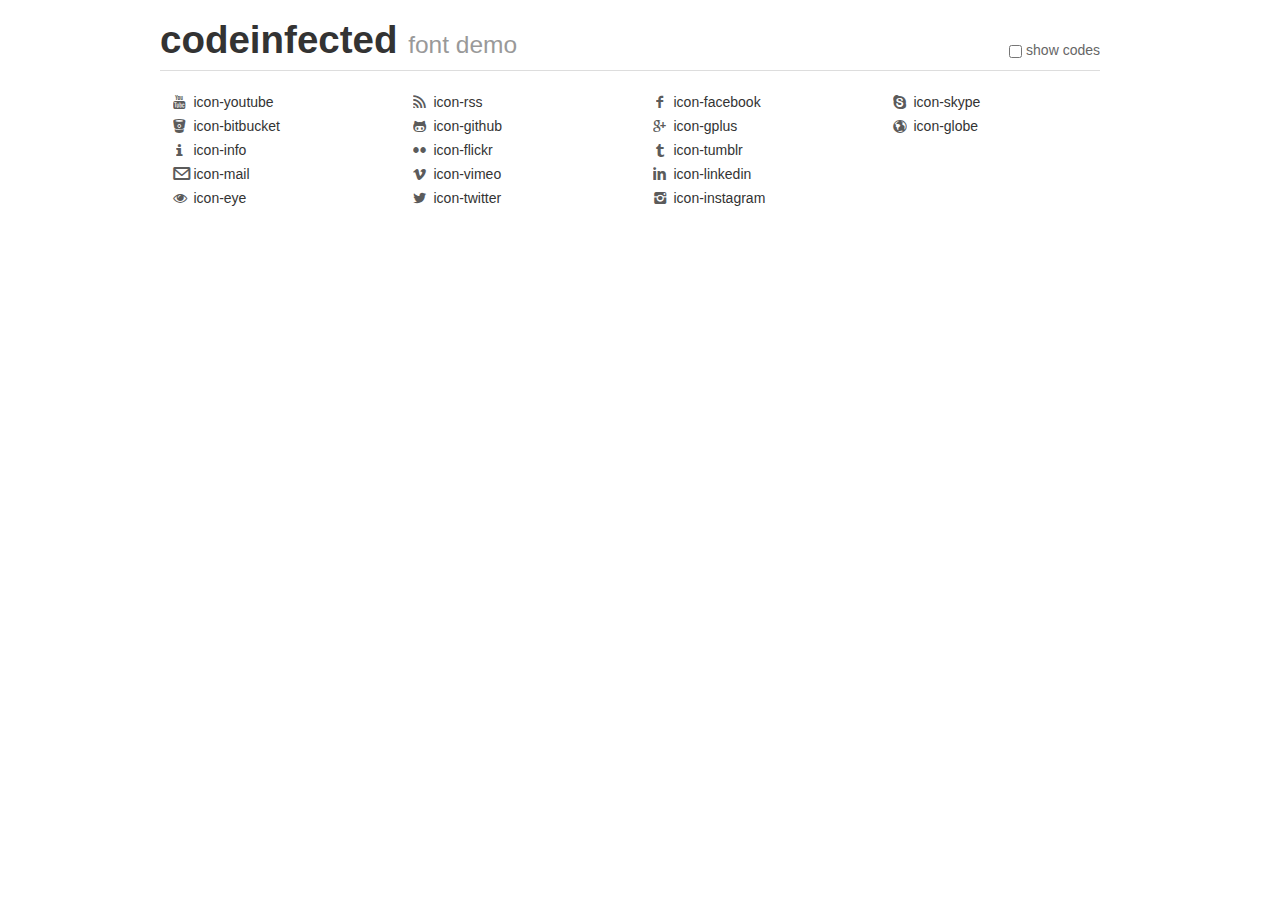
<file: css/fontello/demo.html>
<!DOCTYPE html>
<html>
  <head><!--[if lt IE 9]>
    <script src="http://html5shim.googlecode.com/svn/trunk/html5.js"></script><![endif]-->
    <meta charset="UTF-8"><style type="text/css">.clearfix {
  *zoom: 1;
}
.clearfix:before,
.clearfix:after {
  display: table;
  content: "";
  line-height: 0;
}
.clearfix:after {
  clear: both;
}
.hide-text {
  font: 0/0 a;
  color: transparent;
  text-shadow: none;
  background-color: transparent;
  border: 0;
}
.input-block-level {
  display: block;
  width: 100%;
  min-height: 30px;
  -webkit-box-sizing: border-box;
  -moz-box-sizing: border-box;
  box-sizing: border-box;
}
article,
aside,
details,
figcaption,
figure,
footer,
header,
hgroup,
nav,
section {
  display: block;
}
audio,
canvas,
video {
  display: inline-block;
  *display: inline;
  *zoom: 1;
}
audio:not([controls]) {
  display: none;
}
html {
  font-size: 100%;
  -webkit-text-size-adjust: 100%;
  -ms-text-size-adjust: 100%;
}
a:focus {
  outline: thin dotted #333;
  outline: 5px auto -webkit-focus-ring-color;
  outline-offset: -2px;
}
a:hover,
a:active {
  outline: 0;
}
sub,
sup {
  position: relative;
  font-size: 75%;
  line-height: 0;
  vertical-align: baseline;
}
sup {
  top: -0.5em;
}
sub {
  bottom: -0.25em;
}
img {
/* Responsive images (ensure images don't scale beyond their parents) */
  max-width: 100%;
/* Part 1: Set a maxium relative to the parent */
  width: auto 9;
/* IE7-8 need help adjusting responsive images */
  height: auto;
/* Part 2: Scale the height according to the width, otherwise you get stretching */
  vertical-align: middle;
  border: 0;
  -ms-interpolation-mode: bicubic;
}
#map_canvas img,
.google-maps img {
  max-width: none;
}
button,
input,
select,
textarea {
  margin: 0;
  font-size: 100%;
  vertical-align: middle;
}
button,
input {
  *overflow: visible;
  line-height: normal;
}
button::-moz-focus-inner,
input::-moz-focus-inner {
  padding: 0;
  border: 0;
}
button,
html input[type="button"],
input[type="reset"],
input[type="submit"] {
  -webkit-appearance: button;
  cursor: pointer;
}
input[type="search"] {
  -webkit-box-sizing: content-box;
  -moz-box-sizing: content-box;
  box-sizing: content-box;
  -webkit-appearance: textfield;
}
input[type="search"]::-webkit-search-decoration,
input[type="search"]::-webkit-search-cancel-button {
  -webkit-appearance: none;
}
textarea {
  overflow: auto;
  vertical-align: top;
}
body {
  margin: 0;
  font-family: "Helvetica Neue", Helvetica, Arial, sans-serif;
  font-size: 14px;
  line-height: 20px;
  color: #333;
  background-color: #fff;
}
a {
  color: #08c;
  text-decoration: none;
}
a:hover {
  color: #005580;
  text-decoration: underline;
}
.img-rounded {
  -webkit-border-radius: 6px;
  -moz-border-radius: 6px;
  border-radius: 6px;
}
.img-polaroid {
  padding: 4px;
  background-color: #fff;
  border: 1px solid #ccc;
  border: 1px solid rgba(0,0,0,0.2);
  -webkit-box-shadow: 0 1px 3px rgba(0,0,0,0.1);
  -moz-box-shadow: 0 1px 3px rgba(0,0,0,0.1);
  box-shadow: 0 1px 3px rgba(0,0,0,0.1);
}
.img-circle {
  -webkit-border-radius: 500px;
  -moz-border-radius: 500px;
  border-radius: 500px;
}
.row {
  margin-left: -20px;
  *zoom: 1;
}
.row:before,
.row:after {
  display: table;
  content: "";
  line-height: 0;
}
.row:after {
  clear: both;
}
[class*="span"] {
  float: left;
  min-height: 1px;
  margin-left: 20px;
}
.container,
.navbar-static-top .container,
.navbar-fixed-top .container,
.navbar-fixed-bottom .container {
  width: 940px;
}
.span12 {
  width: 940px;
}
.span11 {
  width: 860px;
}
.span10 {
  width: 780px;
}
.span9 {
  width: 700px;
}
.span8 {
  width: 620px;
}
.span7 {
  width: 540px;
}
.span6 {
  width: 460px;
}
.span5 {
  width: 380px;
}
.span4 {
  width: 300px;
}
.span3 {
  width: 220px;
}
.span2 {
  width: 140px;
}
.span1 {
  width: 60px;
}
.offset12 {
  margin-left: 980px;
}
.offset11 {
  margin-left: 900px;
}
.offset10 {
  margin-left: 820px;
}
.offset9 {
  margin-left: 740px;
}
.offset8 {
  margin-left: 660px;
}
.offset7 {
  margin-left: 580px;
}
.offset6 {
  margin-left: 500px;
}
.offset5 {
  margin-left: 420px;
}
.offset4 {
  margin-left: 340px;
}
.offset3 {
  margin-left: 260px;
}
.offset2 {
  margin-left: 180px;
}
.offset1 {
  margin-left: 100px;
}
.row-fluid {
  width: 100%;
  *zoom: 1;
}
.row-fluid:before,
.row-fluid:after {
  display: table;
  content: "";
  line-height: 0;
}
.row-fluid:after {
  clear: both;
}
.row-fluid [class*="span"] {
  display: block;
  width: 100%;
  min-height: 30px;
  -webkit-box-sizing: border-box;
  -moz-box-sizing: border-box;
  box-sizing: border-box;
  float: left;
  margin-left: 2.127659574468085%;
  *margin-left: 2.074468085106383%;
}
.row-fluid [class*="span"]:first-child {
  margin-left: 0;
}
.row-fluid .controls-row [class*="span"] + [class*="span"] {
  margin-left: 2.127659574468085%;
}
.row-fluid .span12 {
  width: 100%;
  *width: 99.94680851063829%;
}
.row-fluid .span11 {
  width: 91.48936170212765%;
  *width: 91.43617021276594%;
}
.row-fluid .span10 {
  width: 82.97872340425532%;
  *width: 82.92553191489361%;
}
.row-fluid .span9 {
  width: 74.46808510638297%;
  *width: 74.41489361702126%;
}
.row-fluid .span8 {
  width: 65.95744680851064%;
  *width: 65.90425531914893%;
}
.row-fluid .span7 {
  width: 57.44680851063829%;
  *width: 57.39361702127659%;
}
.row-fluid .span6 {
  width: 48.93617021276595%;
  *width: 48.88297872340425%;
}
.row-fluid .span5 {
  width: 40.42553191489362%;
  *width: 40.37234042553192%;
}
.row-fluid .span4 {
  width: 31.914893617021278%;
  *width: 31.861702127659576%;
}
.row-fluid .span3 {
  width: 23.404255319148934%;
  *width: 23.351063829787233%;
}
.row-fluid .span2 {
  width: 14.893617021276595%;
  *width: 14.840425531914894%;
}
.row-fluid .span1 {
  width: 6.382978723404255%;
  *width: 6.329787234042553%;
}
.row-fluid .offset12 {
  margin-left: 104.25531914893617%;
  *margin-left: 104.14893617021275%;
}
.row-fluid .offset12:first-child {
  margin-left: 102.12765957446808%;
  *margin-left: 102.02127659574467%;
}
.row-fluid .offset11 {
  margin-left: 95.74468085106382%;
  *margin-left: 95.6382978723404%;
}
.row-fluid .offset11:first-child {
  margin-left: 93.61702127659574%;
  *margin-left: 93.51063829787232%;
}
.row-fluid .offset10 {
  margin-left: 87.23404255319149%;
  *margin-left: 87.12765957446807%;
}
.row-fluid .offset10:first-child {
  margin-left: 85.1063829787234%;
  *margin-left: 84.99999999999999%;
}
.row-fluid .offset9 {
  margin-left: 78.72340425531914%;
  *margin-left: 78.61702127659572%;
}
.row-fluid .offset9:first-child {
  margin-left: 76.59574468085106%;
  *margin-left: 76.48936170212764%;
}
.row-fluid .offset8 {
  margin-left: 70.2127659574468%;
  *margin-left: 70.10638297872339%;
}
.row-fluid .offset8:first-child {
  margin-left: 68.08510638297872%;
  *margin-left: 67.9787234042553%;
}
.row-fluid .offset7 {
  margin-left: 61.70212765957446%;
  *margin-left: 61.59574468085106%;
}
.row-fluid .offset7:first-child {
  margin-left: 59.574468085106375%;
  *margin-left: 59.46808510638297%;
}
.row-fluid .offset6 {
  margin-left: 53.191489361702125%;
  *margin-left: 53.085106382978715%;
}
.row-fluid .offset6:first-child {
  margin-left: 51.063829787234035%;
  *margin-left: 50.95744680851063%;
}
.row-fluid .offset5 {
  margin-left: 44.68085106382979%;
  *margin-left: 44.57446808510638%;
}
.row-fluid .offset5:first-child {
  margin-left: 42.5531914893617%;
  *margin-left: 42.4468085106383%;
}
.row-fluid .offset4 {
  margin-left: 36.170212765957444%;
  *margin-left: 36.06382978723405%;
}
.row-fluid .offset4:first-child {
  margin-left: 34.04255319148936%;
  *margin-left: 33.93617021276596%;
}
.row-fluid .offset3 {
  margin-left: 27.659574468085104%;
  *margin-left: 27.5531914893617%;
}
.row-fluid .offset3:first-child {
  margin-left: 25.53191489361702%;
  *margin-left: 25.425531914893618%;
}
.row-fluid .offset2 {
  margin-left: 19.148936170212764%;
  *margin-left: 19.04255319148936%;
}
.row-fluid .offset2:first-child {
  margin-left: 17.02127659574468%;
  *margin-left: 16.914893617021278%;
}
.row-fluid .offset1 {
  margin-left: 10.638297872340425%;
  *margin-left: 10.53191489361702%;
}
.row-fluid .offset1:first-child {
  margin-left: 8.51063829787234%;
  *margin-left: 8.404255319148938%;
}
[class*="span"].hide,
.row-fluid [class*="span"].hide {
  display: none;
}
[class*="span"].pull-right,
.row-fluid [class*="span"].pull-right {
  float: right;
}
.container {
  margin-right: auto;
  margin-left: auto;
  *zoom: 1;
}
.container:before,
.container:after {
  display: table;
  content: "";
  line-height: 0;
}
.container:after {
  clear: both;
}
.container-fluid {
  padding-right: 20px;
  padding-left: 20px;
  *zoom: 1;
}
.container-fluid:before,
.container-fluid:after {
  display: table;
  content: "";
  line-height: 0;
}
.container-fluid:after {
  clear: both;
}
p {
  margin: 0 0 10px;
}
.lead {
  margin-bottom: 20px;
  font-size: 21px;
  font-weight: 200;
  line-height: 30px;
}
small {
  font-size: 85%;
}
strong {
  font-weight: bold;
}
em {
  font-style: italic;
}
cite {
  font-style: normal;
}
.muted {
  color: #999;
}
.text-warning {
  color: #c09853;
}
a.text-warning:hover {
  color: #a47e3c;
}
.text-error {
  color: #b94a48;
}
a.text-error:hover {
  color: #953b39;
}
.text-info {
  color: #3a87ad;
}
a.text-info:hover {
  color: #2d6987;
}
.text-success {
  color: #468847;
}
a.text-success:hover {
  color: #356635;
}
h1,
h2,
h3,
h4,
h5,
h6 {
  margin: 10px 0;
  font-family: inherit;
  font-weight: bold;
  line-height: 20px;
  color: inherit;
  text-rendering: optimizelegibility;
}
h1 small,
h2 small,
h3 small,
h4 small,
h5 small,
h6 small {
  font-weight: normal;
  line-height: 1;
  color: #999;
}
h1,
h2,
h3 {
  line-height: 40px;
}
h1 {
  font-size: 38.5px;
}
h2 {
  font-size: 31.5px;
}
h3 {
  font-size: 24.5px;
}
h4 {
  font-size: 17.5px;
}
h5 {
  font-size: 14px;
}
h6 {
  font-size: 11.9px;
}
h1 small {
  font-size: 24.5px;
}
h2 small {
  font-size: 17.5px;
}
h3 small {
  font-size: 14px;
}
h4 small {
  font-size: 14px;
}
.page-header {
  padding-bottom: 9px;
  margin: 20px 0 30px;
  border-bottom: 1px solid #eee;
}
ul,
ol {
  padding: 0;
  margin: 0 0 10px 25px;
}
ul ul,
ul ol,
ol ol,
ol ul {
  margin-bottom: 0;
}
li {
  line-height: 20px;
}
ul.unstyled,
ol.unstyled {
  margin-left: 0;
  list-style: none;
}
dl {
  margin-bottom: 20px;
}
dt,
dd {
  line-height: 20px;
}
dt {
  font-weight: bold;
}
dd {
  margin-left: 10px;
}
.dl-horizontal {
  *zoom: 1;
}
.dl-horizontal:before,
.dl-horizontal:after {
  display: table;
  content: "";
  line-height: 0;
}
.dl-horizontal:after {
  clear: both;
}
.dl-horizontal dt {
  float: left;
  width: 160px;
  clear: left;
  text-align: right;
  overflow: hidden;
  text-overflow: ellipsis;
  white-space: nowrap;
}
.dl-horizontal dd {
  margin-left: 180px;
}
hr {
  margin: 20px 0;
  border: 0;
  border-top: 1px solid #eee;
  border-bottom: 1px solid #fff;
}
abbr[title],
abbr[data-original-title] {
  cursor: help;
  border-bottom: 1px dotted #999;
}
abbr.initialism {
  font-size: 90%;
  text-transform: uppercase;
}
blockquote {
  padding: 0 0 0 15px;
  margin: 0 0 20px;
  border-left: 5px solid #eee;
}
blockquote p {
  margin-bottom: 0;
  font-size: 16px;
  font-weight: 300;
  line-height: 25px;
}
blockquote small {
  display: block;
  line-height: 20px;
  color: #999;
}
blockquote small:before {
  content: '4  A0';
}
blockquote.pull-right {
  float: right;
  padding-right: 15px;
  padding-left: 0;
  border-right: 5px solid #eee;
  border-left: 0;
}
blockquote.pull-right p,
blockquote.pull-right small {
  text-align: right;
}
blockquote.pull-right small:before {
  content: '';
}
blockquote.pull-right small:after {
  content: ' A0 4';
}
q:before,
q:after,
blockquote:before,
blockquote:after {
  content: "";
}
address {
  display: block;
  margin-bottom: 20px;
  font-style: normal;
  line-height: 20px;
}
body {
  margin-top: 90px;
}
.header {
  position: fixed;
  top: 0;
  left: 50%;
  margin-left: -480px;
  background-color: #fff;
  border-bottom: 1px solid #ddd;
  padding-top: 10px;
  z-index: 10;
}
.the-icons li {
  font-size: 14px;
  line-height: 24px;
  height: 24px;
}
.switch {
  position: absolute;
  right: 0;
  bottom: 10px;
  color: #666;
}
.switch input {
  margin-right: 0.3em;
}
.codesOn .i-name {
  display: none;
}
.codesOn .i-code {
  display: inline;
}
.i-code {
  display: none;
}
</style>
    <link rel="stylesheet" href="css/codeinfected.css">
    <link rel="stylesheet" href="css/animation.css"><!--[if IE 7]>
    <link rel="stylesheet" href="css/codeinfected-ie7.css"><![endif]-->
    <script>
      function toggleCodes(on) {
        var obj = document.getElementById('icons');
        
        if (on) {
          obj.className += ' codesOn';
        } else {
          obj.className = obj.className.replace(' codesOn', '');
        }
      }
      
    </script>
  </head>
  <body>
    <div class="container header">
      <h1>
        codeinfected
         <small>font demo</small>
      </h1>
      <label class="switch">
        <input type="checkbox" onclick="toggleCodes(this.checked)">show codes
      </label>
    </div>
    <div id="icons" class="container">
      <div class="row">
        <div class="span3">
          <ul class="the-icons unstyled">
            <li title="Code: 0x55"><i class="icon-youtube"></i> <span class="i-name">icon-youtube</span><span class="i-code">0x55</span></li>
            <li title="Code: 0xe9"><i class="icon-bitbucket"></i> <span class="i-name">icon-bitbucket</span><span class="i-code">0xe9</span></li>
            <li title="Code: 0x2139"><i class="icon-info"></i> <span class="i-name">icon-info</span><span class="i-code">0x2139</span></li>
            <li title="Code: 0x2709"><i class="icon-mail"></i> <span class="i-name">icon-mail</span><span class="i-code">0x2709</span></li>
            <li title="Code: 0xe70a"><i class="icon-eye"></i> <span class="i-name">icon-eye</span><span class="i-code">0xe70a</span></li>
          </ul>
        </div>
        <div class="span3">
          <ul class="the-icons unstyled">
            <li title="Code: 0xe73a"><i class="icon-rss"></i> <span class="i-name">icon-rss</span><span class="i-code">0xe73a</span></li>
            <li title="Code: 0xf300"><i class="icon-github"></i> <span class="i-name">icon-github</span><span class="i-code">0xf300</span></li>
            <li title="Code: 0xf303"><i class="icon-flickr"></i> <span class="i-name">icon-flickr</span><span class="i-code">0xf303</span></li>
            <li title="Code: 0xf306"><i class="icon-vimeo"></i> <span class="i-name">icon-vimeo</span><span class="i-code">0xf306</span></li>
            <li title="Code: 0xf309"><i class="icon-twitter"></i> <span class="i-name">icon-twitter</span><span class="i-code">0xf309</span></li>
          </ul>
        </div>
        <div class="span3">
          <ul class="the-icons unstyled">
            <li title="Code: 0xf30c"><i class="icon-facebook"></i> <span class="i-name">icon-facebook</span><span class="i-code">0xf30c</span></li>
            <li title="Code: 0xf30f"><i class="icon-gplus"></i> <span class="i-name">icon-gplus</span><span class="i-code">0xf30f</span></li>
            <li title="Code: 0xf315"><i class="icon-tumblr"></i> <span class="i-name">icon-tumblr</span><span class="i-code">0xf315</span></li>
            <li title="Code: 0xf318"><i class="icon-linkedin"></i> <span class="i-name">icon-linkedin</span><span class="i-code">0xf318</span></li>
            <li title="Code: 0xf32d"><i class="icon-instagram"></i> <span class="i-name">icon-instagram</span><span class="i-code">0xf32d</span></li>
          </ul>
        </div>
        <div class="span3">
          <ul class="the-icons unstyled">
            <li title="Code: 0xf339"><i class="icon-skype"></i> <span class="i-name">icon-skype</span><span class="i-code">0xf339</span></li>
            <li title="Code: 0x1f30e"><i class="icon-globe"></i> <span class="i-name">icon-globe</span><span class="i-code">0x1f30e</span></li>
          </ul>
        </div>
      </div>
    </div>
  </body>
</html>
</file>
<file: css/fontello/css/codeinfected.css>
@charset "UTF-8";

@font-face {
  font-family: 'codeinfected';
  src: url("../font/codeinfected.eot");
  src: url("../font/codeinfected.eot?#iefix") format('embedded-opentype'), url("../font/codeinfected.woff") format('woff'), url("../font/codeinfected.ttf") format('truetype'), url("../font/codeinfected.svg#codeinfected") format('svg');
  font-weight: normal;
  font-style: normal;
}
[class^="icon-"]:before,
[class*=" icon-"]:before {
  font-family: 'codeinfected';
  font-style: normal;
  font-weight: normal;
  speak: none;
  display: inline-block;
  text-decoration: inherit;
  width: 1em;
  margin-right: 0.2em;
  text-align: center;
  opacity: 0.8;
/* fix buttons height, for twitter bootstrap */
  line-height: 1em;
/* Animation center compensation - magrins should be symmetric */
/* remove if not needed */
  margin-left: 0.2em;
/* you can be more comfortable with increased icons size */
/* font-size: 120%; */
/* Uncomment for 3D effect */
/* text-shadow: 1px 1px 1px rgba(127, 127, 127, 0.3); */
}

.icon-youtube:before { content: '\55'; } /* 'U' */
.icon-bitbucket:before { content: '\e9'; } /* 'é' */
.icon-info:before { content: '\2139'; } /* 'ℹ' */
.icon-mail:before { content: '\2709'; } /* '✉' */
.icon-eye:before { content: '\e70a'; } /* '' */
.icon-rss:before { content: '\e73a'; } /* '' */
.icon-github:before { content: '\f300'; } /* '' */
.icon-flickr:before { content: '\f303'; } /* '' */
.icon-vimeo:before { content: '\f306'; } /* '' */
.icon-twitter:before { content: '\f309'; } /* '' */
.icon-facebook:before { content: '\f30c'; } /* '' */
.icon-gplus:before { content: '\f30f'; } /* '' */
.icon-tumblr:before { content: '\f315'; } /* '' */
.icon-linkedin:before { content: '\f318'; } /* '' */
.icon-instagram:before { content: '\f32d'; } /* '' */
.icon-skype:before { content: '\f339'; } /* '' */
.icon-globe:before { content: '🌎'; } /* '\1f30e' */
</file>
<file: css/fontello/css/codeinfected-ie7.css>
[class^="icon-"],
[class*=" icon-"] {
  font-family: 'codeinfected';
  font-style: normal;
  font-weight: normal;
/* fix buttons height */
  line-height: 1em;
/* you can be more comfortable with increased icons size */
/* font-size: 120%; */
}

.icon-youtube { *zoom: expression( this.runtimeStyle['zoom'] = '1', this.innerHTML = '&#x55;&nbsp;'); }
.icon-bitbucket { *zoom: expression( this.runtimeStyle['zoom'] = '1', this.innerHTML = '&#xe9;&nbsp;'); }
.icon-info { *zoom: expression( this.runtimeStyle['zoom'] = '1', this.innerHTML = '&#x2139;&nbsp;'); }
.icon-mail { *zoom: expression( this.runtimeStyle['zoom'] = '1', this.innerHTML = '&#x2709;&nbsp;'); }
.icon-eye { *zoom: expression( this.runtimeStyle['zoom'] = '1', this.innerHTML = '&#xe70a;&nbsp;'); }
.icon-rss { *zoom: expression( this.runtimeStyle['zoom'] = '1', this.innerHTML = '&#xe73a;&nbsp;'); }
.icon-github { *zoom: expression( this.runtimeStyle['zoom'] = '1', this.innerHTML = '&#xf300;&nbsp;'); }
.icon-flickr { *zoom: expression( this.runtimeStyle['zoom'] = '1', this.innerHTML = '&#xf303;&nbsp;'); }
.icon-vimeo { *zoom: expression( this.runtimeStyle['zoom'] = '1', this.innerHTML = '&#xf306;&nbsp;'); }
.icon-twitter { *zoom: expression( this.runtimeStyle['zoom'] = '1', this.innerHTML = '&#xf309;&nbsp;'); }
.icon-facebook { *zoom: expression( this.runtimeStyle['zoom'] = '1', this.innerHTML = '&#xf30c;&nbsp;'); }
.icon-gplus { *zoom: expression( this.runtimeStyle['zoom'] = '1', this.innerHTML = '&#xf30f;&nbsp;'); }
.icon-tumblr { *zoom: expression( this.runtimeStyle['zoom'] = '1', this.innerHTML = '&#xf315;&nbsp;'); }
.icon-linkedin { *zoom: expression( this.runtimeStyle['zoom'] = '1', this.innerHTML = '&#xf318;&nbsp;'); }
.icon-instagram { *zoom: expression( this.runtimeStyle['zoom'] = '1', this.innerHTML = '&#xf32d;&nbsp;'); }
.icon-skype { *zoom: expression( this.runtimeStyle['zoom'] = '1', this.innerHTML = '&#xf339;&nbsp;'); }
.icon-globe { *zoom: expression( this.runtimeStyle['zoom'] = '1', this.innerHTML = '&#x1f30e;&nbsp;'); }
</file>
<file: css/fontello/css/animation.css>
/*
   Animation example, for spinners
*/
.animate-spin {
  -moz-animation: spin 2s infinite linear;
  -o-animation: spin 2s infinite linear;
  -webkit-animation: spin 2s infinite linear;
  animation: spin 2s infinite linear;
  display: inline-block;
}
@-moz-keyframes spin {
  0% {
    -moz-transform: rotate(0deg);
    -o-transform: rotate(0deg);
    -webkit-transform: rotate(0deg);
    transform: rotate(0deg);
  }

  100% {
    -moz-transform: rotate(359deg);
    -o-transform: rotate(359deg);
    -webkit-transform: rotate(359deg);
    transform: rotate(359deg);
  }
}
@-webkit-keyframes spin {
  0% {
    -moz-transform: rotate(0deg);
    -o-transform: rotate(0deg);
    -webkit-transform: rotate(0deg);
    transform: rotate(0deg);
  }

  100% {
    -moz-transform: rotate(359deg);
    -o-transform: rotate(359deg);
    -webkit-transform: rotate(359deg);
    transform: rotate(359deg);
  }
}
@-o-keyframes spin {
  0% {
    -moz-transform: rotate(0deg);
    -o-transform: rotate(0deg);
    -webkit-transform: rotate(0deg);
    transform: rotate(0deg);
  }

  100% {
    -moz-transform: rotate(359deg);
    -o-transform: rotate(359deg);
    -webkit-transform: rotate(359deg);
    transform: rotate(359deg);
  }
}
@-ms-keyframes spin {
  0% {
    -moz-transform: rotate(0deg);
    -o-transform: rotate(0deg);
    -webkit-transform: rotate(0deg);
    transform: rotate(0deg);
  }

  100% {
    -moz-transform: rotate(359deg);
    -o-transform: rotate(359deg);
    -webkit-transform: rotate(359deg);
    transform: rotate(359deg);
  }
}
@keyframes spin {
  0% {
    -moz-transform: rotate(0deg);
    -o-transform: rotate(0deg);
    -webkit-transform: rotate(0deg);
    transform: rotate(0deg);
  }

  100% {
    -moz-transform: rotate(359deg);
    -o-transform: rotate(359deg);
    -webkit-transform: rotate(359deg);
    transform: rotate(359deg);
  }
}
</file>
